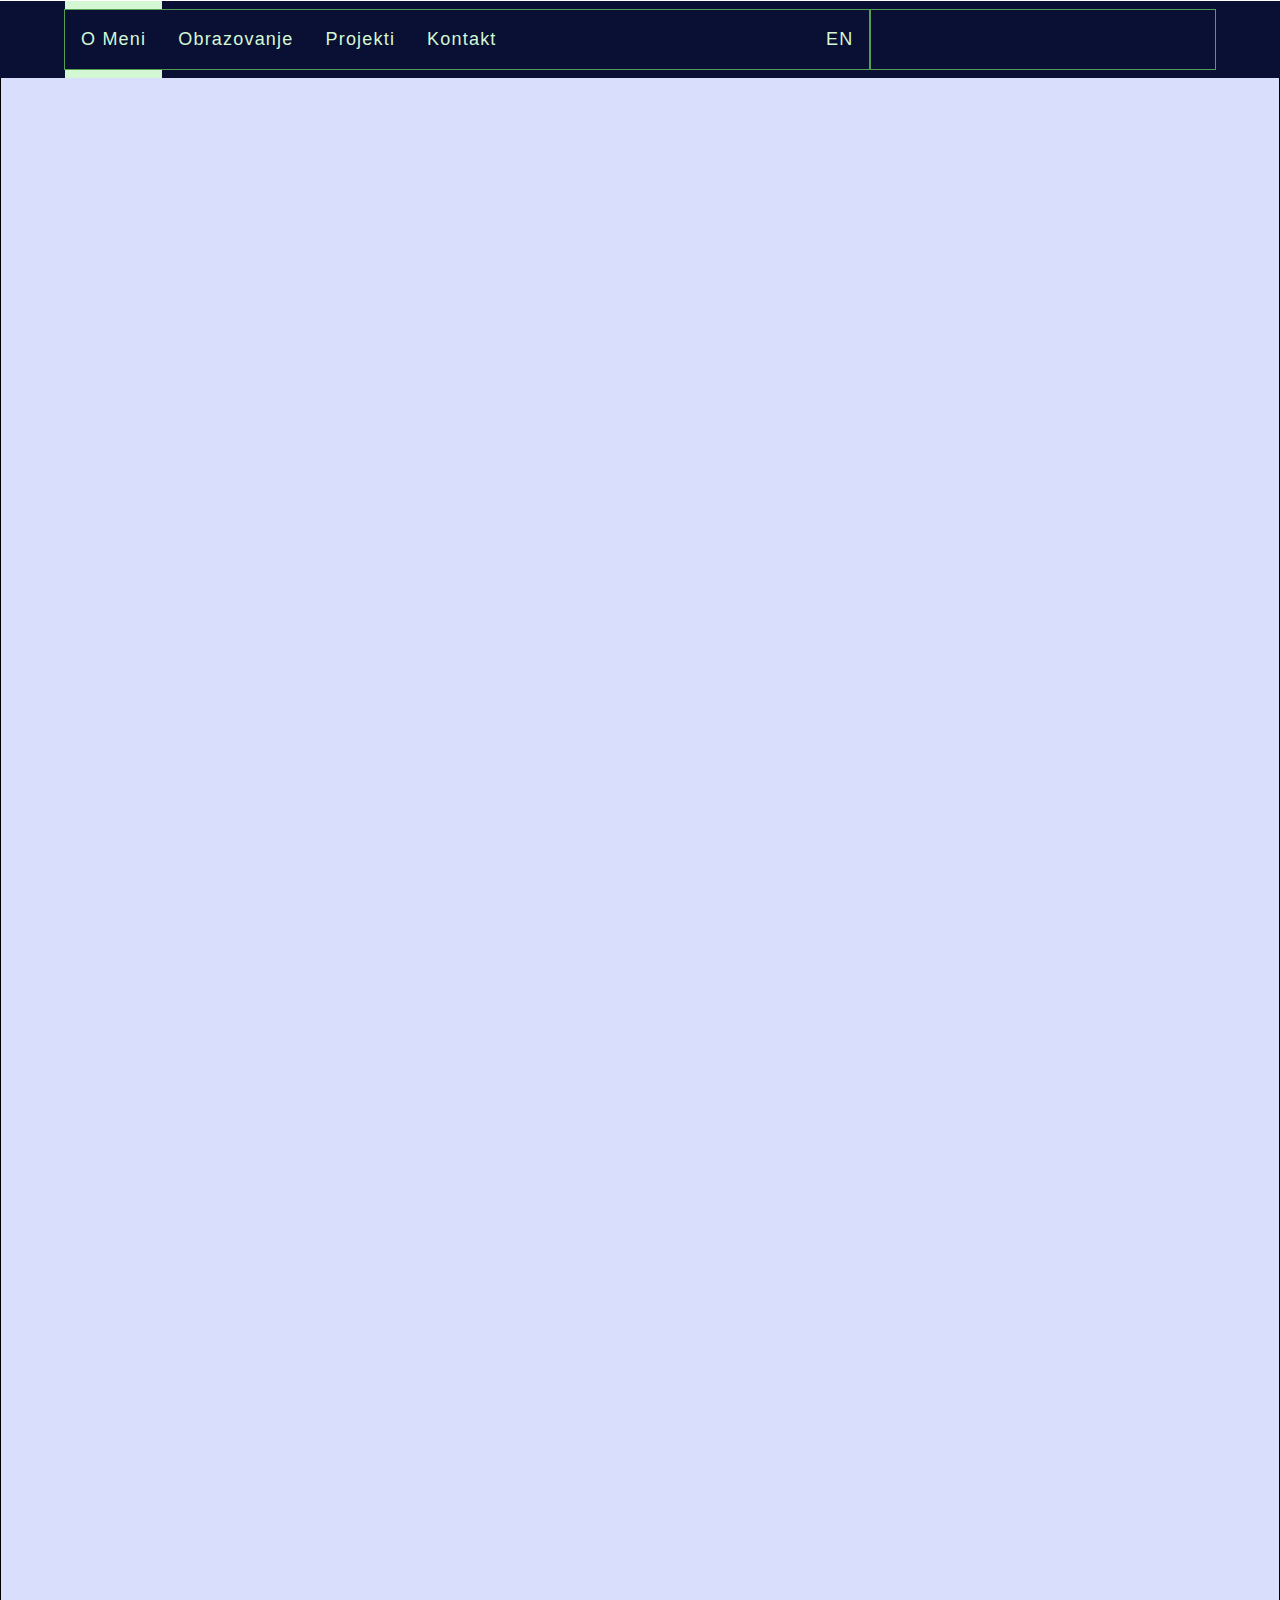
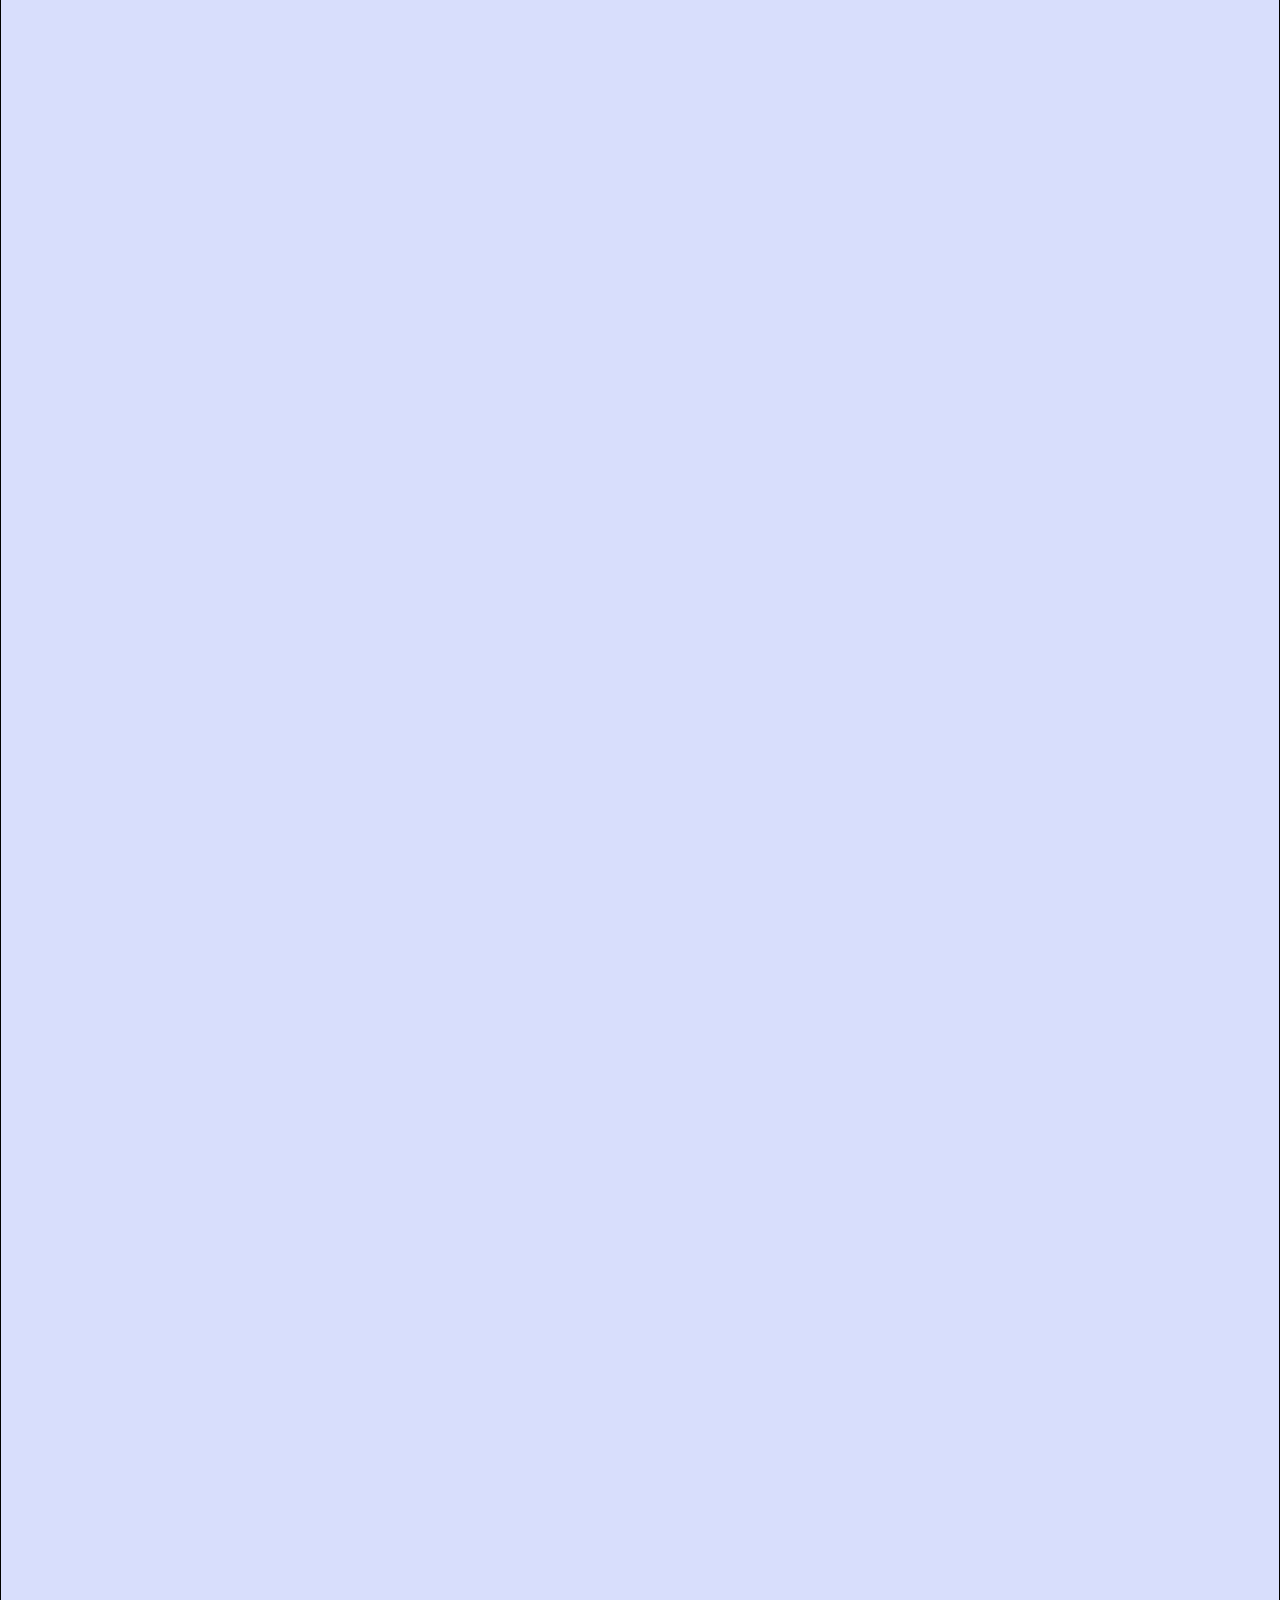
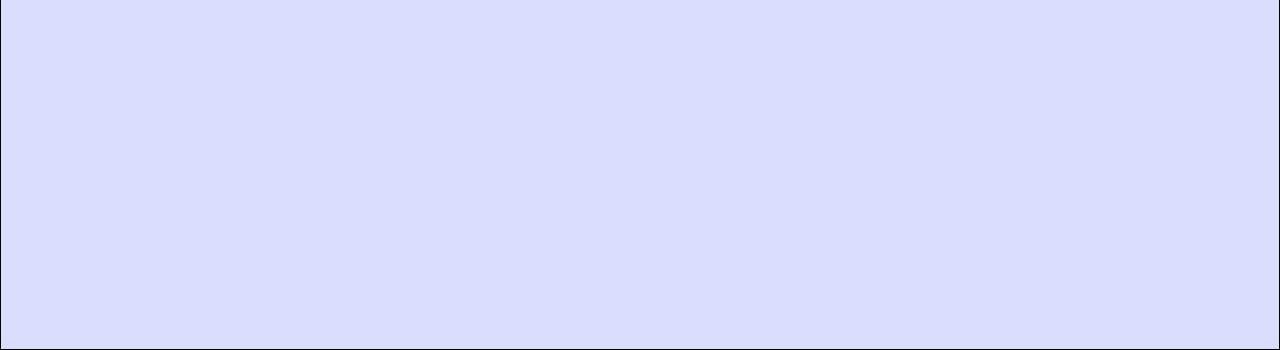
<file: index.html>
<!DOCTYPE html>
<html lang="en" id="html-ID">

<head>
    <meta charset="UTF-8">
    <meta name="viewport" content="width=device-width, initial-scale=1.0">
    <title>About Me</title>

    <link rel="stylesheet" href="css/main.css" />
    <link rel="stylesheet" href="https://www.w3schools.com/w3css/4/w3.css" />

    <!------------------ Icons ------------------>
    <link rel="stylesheet" href="https://use.fontawesome.com/releases/v5.7.2/css/all.css"
        integrity="sha384-fnmOCqbTlWIlj8LyTjo7mOUStjsKC4pOpQbqyi7RrhN7udi9RwhKkMHpvLbHG9Sr" crossorigin="anonymous" />

    <script src="https://ajax.googleapis.com/ajax/libs/jquery/3.5.1/jquery.min.js"></script>
</head>

<body id="body-ID">
    <!-- Navbar -->
    <div id="frameNavBar" class="frame-nav-bar w3-top">

        <!-- Selektor -->
        <div class="selector mobile-hide" id="selector"></div>

        <div id="navBar" class="nav-bar w3-bar w3-center-align w3-large" style="display:flex;">
            <!---------------- LOGO ---------------->
            <!-- <a href="#" class="w3-bar-item w3-button w3-padding-16"><span class="w3-large">
                    <i class="fab fa-forumbee"></i></span></a> -->
            <div class="left-links mobile-hide">
                <!----------- About Me ----------->
                <a href="#aboutMe" class="w3-bar-item w3-button w3-hover-theme w3-padding-16" data-select="selected"
                    data-name="about-me">O Meni</a>

                <!----------- Educatios ----------->
                <a href="#education" class="w3-bar-item w3-button w3-hover-theme w3-padding-16"
                    data-name="education">Obrazovanje</a>

                <!------------ Projects ------------>
                <a href="#projects" class="w3-bar-item w3-button w3-hover-theme w3-padding-16"
                    data-name="projects">Projekti</a>

                <!------------ Contact ------------>
                <a href="#contact" class="w3-bar-item w3-button w3-hover-theme w3-padding-16"
                    data-name="contact">Kontakt</a>

                <a href="english.html" class="w3-bar-item w3-button w3-padding-16 w3-right">EN</a>
            </div>
            <div class="right-buttons">
                <!-------------- Open Sidebar Button -------------->
                <a class="w3-bar-item w3-button w3-right w3-large w3-padding-16 dekstop-hide" href="javascript:void(0)"
                    onclick="switch_navbar()">
                    <i class="fa fa-bars"></i>
                </a>
                <!-------------- Search form -------------->
                <div class="search w3-right">
                    <!-- <form method="" action=""> -->
                    <!-- Open Button and Search Button -->
                    <button id="searchButton" onclick="show_search_form()"
                        class="search-button w3-button w3-padding-16 w3-right" title="Open Search Box">
                        <i class="fa fa-search"></i>
                    </button>
                    <!-- Input Filed -->
                    <input id="searchInput" type="text" class="search-input w3-right search-box-hidden" autofocus
                        placeholder="Search...">
                    <!-- Close Button -->
                    <button id="closeButton" onclick="show_search_form()"
                        class="close-button w3-button w3-right w3-hide" title="Close Search Box">
                        <i class="fas fa-angle-double-right"></i>
                    </button>
                    <!-- </form> -->
                </div><!-- search -->
            </div><!-- right-buttons-->
        </div><!-- nav-bar -->

        <!--------------- Search form - Mobile version --------------->
        <div id="searchMobile" class="search-mobile trans-all">
            <!-- <form method="" action=""> -->
            <!-- Input Filed -->
            <input id="searchInput" type="text" class="search-input" autofocus placeholder="Search...">
            <!-- Search Button -->
            <button id="seachButton" onclick="run_search_form()" class="search-button w3-button trans-all"
                title="Serach Search Box">Traži
            </button>
            <!-- Close Button -->
            <button id="closeButton" onclick="show_search_form()" class="close-button w3-button trans-all"
                title="Close Search Box">
                <i class="fas fa-times"></i>
            </button>
            <!-- </form> -->
        </div>

        <!--------------- Side bar --------------->
        <div id="sideBar" class="side-bar trans-all">
            <!------------------ Close button ------------------>
            <a href="javascript:void(0)" class="closebtn" onclick="switch_navbar()">&times;</a>
            <!----------- About Me ----------->
            <a href="#aboutMe" class="sidebar-link select-sidebar" data-name="about-me">O Meni</a>
            <!----------- Education ----------->
            <a href="#education" class="sidebar-link" data-name="education">Obrazovanje</a>
            <!----------- Projects ----------->
            <a href="#projects" class="sidebar-link" data-name="projects">Projekti</a>
            <!----------- Contact ----------->
            <a href="#contact" class="sidebar-link" data-name="contact">Kontakt</a>
            <!----------- Language ----------->
            <a href="english.html" class="sidebar-link">EN</a>
        </div>

    </div><!-- id="nav-bar" -->

    <div class="content">
        <div id="aboutMe" class="about-me">
            <div class="picture trans-all trans-move-left-off">
                <div class="image-person hightlights1" onclick="change_gray_scale(this)"></div>
            </div>
            <div class="description trans-all trans-move-off">
                <h1 class="title w3-xxxlarge trans-all trans-move-off trans-d2">O Meni</h1>
                <h3 class="trans-all trans-move-off trans-d4">Pozdrav !</h3>
                <ul class="trans-all trans-move-off trans-d6">
                    <li>Ja sam <strong>Petar Bogić</strong> rođen u Sremskoj Mitrovici 85' godine</li>
					<li>U Mitrovici sam završio srednju školu a studije u Novom Sadu 
						na Fakultetu Tehničkih Nauka na smeru računarstva i elektrotehnike 2012 godine.
					</li>
                    <li>U toku studija radio sam sa embended sistemima, sa programskim jezikom C, 
						sa raznim vrstama senzora i više metoda merenja električnih i ne-električnih veličina, izradom PCB pločica i slično</li>
					<li>Samostalno sam učio i niz drugih programskih jezika, poput PHP-a i MySQL-a</li>
					<li>Poslednjih godina najviše se bavim razvojem web stranica i animacijom web saržaja</li>
                </ul>
                <p style="display:none;" class="trans-all trans-move-off trans-d8">Toliko za sada</p>
            </div>
        </div>
		<!-- Education and skills -->
        <div id="education" class="education">
            <h1 class="title w3-xxxlarge trans-all trans-move-left-off">Obrazovanje i stečene veštine</h1>
			<div class="edu-row">	
				<h3 class="trans-move-off trans-all">Obrazovanje<hr class="hr-w-off trans-d10"></h3>
				<div class="edu-cframe trans-move-off trans-all trans-d4">
					<div class="edu-line">Fakultet Tehničkih Nauka</div>
					<div class="edu-line">Smer - Računarstvo i elektrotehinka</div>
				</div>
			</div>
			<div class="edu-row">
				<h3 class="trans-move-off trans-all trans-d6">WEB Alati<hr class="hr-w-off trans-d16"></h3>
				<div class="edu-cframe trans-move-off trans-all trans-d10">
					<div class="edu-line">PHP, CodeIgniter framework</div>
					<div class="edu-line">MySQL database, phpAdmin (WAMP server)</div>
					<div class="edu-line">WordPress CMS</div>
					<div class="edu-line">HTML, CSS, SCSS</div>
					<div class="edu-line">JavaScript - Vanilla</div>
					<div class="edu-line">JavaScript - jQuery</div>
				</div>
			</div>
			<div class="edu-row">
				<h3 class="trans-move-off trans-all trans-d12">Oblast interesovanja<hr class="hr-w-off trans-d18"></h3>
				<div class="edu-cframe trans-move-off trans-all trans-d16">
					<div class="edu-line">Animation, Web Developing</div>
					<div style="display: none;" class="edu-line">Animation, Game Developing</div>
					<div class="edu-line">JavaScript - Game engine</div>
					<div class="edu-line">JavaScript - Node, React</div>
					<div style="display: none;" class="edu-line">SketchUp - 3D modelovanje</div>
					<div style="display: none;" class="edu-line">Eagle, Protel - PCB projektovanje</div>
					<div class="edu-line">GIMP - obrada slika</div>
				</div>
			</div>
        </div><!-- END education -->
        <div id="projects" class="projects">
            <h1 class="title w3-xxxlarge trans-all trans-move-left-off">Projekti</h1>
            <div class="all-projects">
				<!-- project 1 -->
				<div class="project pro-1 trans-all trans-move-left-off">
                    <div class="frame">
                        <div class="cover-p trans-all" onmouseover="hover_project(this)"
                            onmouseleave="hover_project_leave(this)">
                            <div class="trans-all">
                                <h3>ADD Visor<hr></h3>
								<p>HTML, CSS, SCSS, Vanilla JavaScript</p>
								<a href="https://petarb-wp.github.io/add-visor/" class="trans-all" target="_blank">Detaljnije</a>
                            </div>
                        </div>
                    </div>
                </div><!-- END project 1 -->
                <!-- project 2 -->
				<div class="project pro-2 trans-all trans-move-left-off trans-d2">
                    <div class="frame">
                        <div class="cover-p trans-all" onmouseover="hover_project(this)"
                            onmouseleave="hover_project_leave(this)">
                            <div class="trans-all">
                                <h3>GromNET<hr></h3>
								<p>
									HTML, CSS, w3schools framework, JavaScript,
									jQuery (No active links, Single Page)
								</p>
								<a href="https://petarb-wp.github.io/grom-net/" class="trans-all"
									target="_blank">Detaljnije</a>
                            </div>
                        </div>
                    </div>
                </div><!-- END project 2 -->
                <!-- project 3 -->
				<div class="project pro-3 trans-all trans-move-left-off trans-d4">
                    <div class="frame">
                        <div class="cover-p trans-all" onmouseover="hover_project(this)"
                            onmouseleave="hover_project_leave(this)">
                            <div class="trans-all">
                                <h3>Post Private Messages<hr></h3>
								<p>								
									HTML, CSS, JavaScript, jQuery,
									Wordpress CMS, PHP, MySQL, Ajax
								</p>
								<a href="https://petarb-wp.github.io/private-messages-html/index.html" class="trans-all"
									target="_blank">Detaljnije</a>
                            </div>
                        </div>
                    </div>
                </div><!-- END project 3 -->
				<!-- project 4 -->
                <div class="project pro-4 trans-all trans-move-off trans-d6">
                    <div class="frame">
                        <div class="cover-p trans-all" onmouseover="hover_project(this)"
                            onmouseleave="hover_project_leave(this)">
                            <div class="trans-all">
                                <h3>Skocko<hr></h3>
								<p>
									HTML, CSS, JavaScript, PHP, Codeigniter framework,
									MySQL								
								</p>
								<a href="http://skocko.ml/" class="trans-all" target="_blank">Detaljnije</a>
                            </div>
                        </div>
                    </div>
                </div><!-- END project 4 -->
				<!-- project 5 -->
                <div class="project pro-5 trans-all trans-move-off trans-d8">
                    <div class="frame">
                        <div class="cover-p trans-all" onmouseover="hover_project(this)"
                            onmouseleave="hover_project_leave(this)">
                            <div class="trans-all">
                                <h3>About Me<hr></h3>
								<p>HTML, CSS, SCSS, JavaScript, jQuery</p>
								<a href="https://petarb-wp.github.io/about-me/" class="trans-all" target="_blank">Detaljnije</a>
                            </div>
                        </div>
                    </div>
                </div><!-- END project 5 -->
				<!-- project 6 -->
				<div class="project pro-6 trans-all trans-move-off trans-d10">
                    <div class="frame">
                        <div class="cover-p trans-all" onmouseover="hover_project(this)"
                            onmouseleave="hover_project_leave(this)">
                            <div class="trans-all">
                                <h3>Animation - Hover Crossing<hr></h3>
								<p>HTML, CSS, SCSS, Vanilla JavaScript</p>
								<a href="https://petarb-wp.github.io/animation-hover-crossing/" class="trans-all" target="_blank">Detaljnije</a>
                            </div>
                        </div>
                    </div>
                </div><!-- END project 6 -->
				<!-- project 7 -->
				<div class="project pro-7 trans-all trans-move-off trans-d12">
                    <div class="frame">
                        <div class="cover-p trans-all" onmouseover="hover_project(this)"
                            onmouseleave="hover_project_leave(this)">
                            <div class="trans-all">
                                <h3>Animation - Triangle Rotation<hr></h3>
								<p>HTML, CSS, SCSS, Vanilla JavaScript</p>
								<a href="https://petarb-wp.github.io/animation-triangle/" class="trans-all" target="_blank">Detaljnije</a>
                            </div>
                        </div>
                    </div>
                </div><!-- END project 7 -->
				<!-- project 8 -->
				<div class="project pro-8 trans-all trans-move-off trans-d14">
                    <div class="frame">
                        <div class="cover-p trans-all" onmouseover="hover_project(this)"
                            onmouseleave="hover_project_leave(this)">
                            <div class="trans-all">
                                <h3>Pcela INFO<hr></h3>
								<p>HTML, CSS, SCSS, w3schools framework,
									JavaScript, jQuery</p>
								<a href="https://petarb-wp.github.io/pcelar-info/" class="trans-all"
									target="_blank">Detaljnije</a>
                            </div>
                        </div>
                    </div>
                </div><!-- END project 8 -->
				<!-- project 9 -->
				<div class="project pro-9 trans-all trans-move-off trans-d16">
                    <div class="frame">
                    </div>
                </div><!-- END project 9 -->
            </div>
        </div>
        <div id="contact" class="contact">
            <h1 class="title w3-xxxlarge trans-all trans-move-left-off">Kontakt</h1>
            <div class="info">
                <div class="info-col1">
                    <h3 class="trans-all trans-move-left-off">Kontakt podaci</h3>
                    <div class="row">
                        <div class="col-1 trans-all trans-move-left-off"><strong><i
                                    class="far fa-envelope"></i></strong></div>
                        <div class="col-2 trans-all trans-move-left-off trans-d6">petarbogic85@gmail.com</div>
                    </div>
                    <div class="row">
                        <div class="col-1 trans-all trans-move-left-off trans-d2"><strong><i
                                    class="fas fa-phone-square"></i></strong></div>
                        <div class="col-2 trans-all trans-move-left-off trans-d8">065/67-53-990</div>
                    </div>
                    <div class="row">
                        <div class="col-1 trans-all trans-move-left-off trans-d4"><strong><i
                                    class="fab fa-skype"></i></strong>
                        </div>
                        <div class="col-2 trans-all trans-move-left-off trans-d10">petarb</div>
                    </div>
                </div>
                <div class="info-col2" style ="display: none">
                    <h3 class="trans-all trans-move-off">Pošalji poruku</h3>
                    <form method="POST" action="">
                        <div class="textarea trans-all trans-move-off">
                            <label for="message">Sadržaj poruke</label>
                            <textarea name="message" id="message" placeholder="DISABLED" disabled></textarea>
                        </div>
                        <div class="email trans-all trans-move-off trans-d2">
                            <label for="email">Vaš e-mail</label>
                            <input type="email" name="email" id="email" placeholder="DISABLED" disabled>
                        </div>
                        <div class="button trans-all trans-move-off trans-d4">
                            <button type="submit" disabled>Pošaji</button>
                        </div>
                    </form>
                </div>
            </div><!-- info contact -->
        </div><!-- contact -->
    </div><!-- content -->

    <script>
		const navBAR = document.getElementById("navBar");	
        function allowed_links(selectedElement) {
            let allowed_attr = ["about-me", "education", "projects", "contact"];
            let check = false;
            for (i = 0; i < allowed_attr.length; i++) {
                if (selectedElement.getAttribute("data-name") == allowed_attr[i]) {
                    check = true;
                    break;
                }
            }
            return check;
        }

        $(document).ready(function () {
            // Add smooth scrolling to all links
            $("a").on('click', function (event) {

                console.log("Click on: " + $(this).text());

                if (!allowed_links(this)) {
                    console.log("NOT ALLOWED");
                    return "";
                } else {
                    console.log("ALLOWED");
                }

                if (sessionStorage.getItem("clickButton") == null) {
                    sessionStorage.setItem("clickButton", true);
                }

                if (this.parentElement.getAttribute("id") == "sideBar") {
                    console.log("selected Mobile Element: " + this);
                    mobile_active(this, false); // selected-element, close side-bar menu
                } else {
                    console.log("selected Desktop Element: " + this);
                    desktop_active(this); // selected-element
                }

                // Make sure this.hash has a value before overriding default behavior
                if (this.hash !== "") {
                    // Prevent default anchor click behavior
                    event.preventDefault();

                    // Store hash
                    let hash = this.hash;
                    let selected_element = this;

                    // Using jQuery's animate() method to add smooth page scroll
                    // The optional number (800) specifies the number of milliseconds it takes to scroll to the specified area
                    $('html').animate({
                        scrollTop: $(hash).offset().top - 77
                    }, 1200, function () {

                        // menu_marker(selected_element);
                        setTimeout(function () {
                            sessionStorage.removeItem("clickButton"); // clickButton == null
                        }, 200);

                        // Add hash (#) to URL when done scrolling (default click behavior)
                        // window.location.hash = hash;
                    });
                } // End if
            });
        });

        window.onload = function () {
            $(document).ready(function () {
                if (sessionStorage.getItem("clickButton") == null) {
                    sessionStorage.setItem("clickButton", true);
                }
                $('html').animate({
                    scrollTop: $("#aboutMe").offset().top - 77
                }, 500, function () {
                    
                    let selectedElement = navBAR.children[0].children[0];
					
					if (window.innerWidth > 767) {
                        desktop_active(selectedElement);
                    } else {
                        mobile_active(selectedElement, false, true); // selected Element, open side-bar menu, show all content parts
                    }
                    setTimeout(function () {
                        sessionStorage.removeItem("clickButton"); // clickButton == null
                    }, 200);
                });
            });

            if (checkTouchDevice()) {
                set_mobile_projects();
            }
        }
    </script>
	
    <script type="text/javascript" src="js/javascript.js"></script>
    <script type="text/javascript" src="js/javascript-1.js"></script>
</body>
</html>
</file>
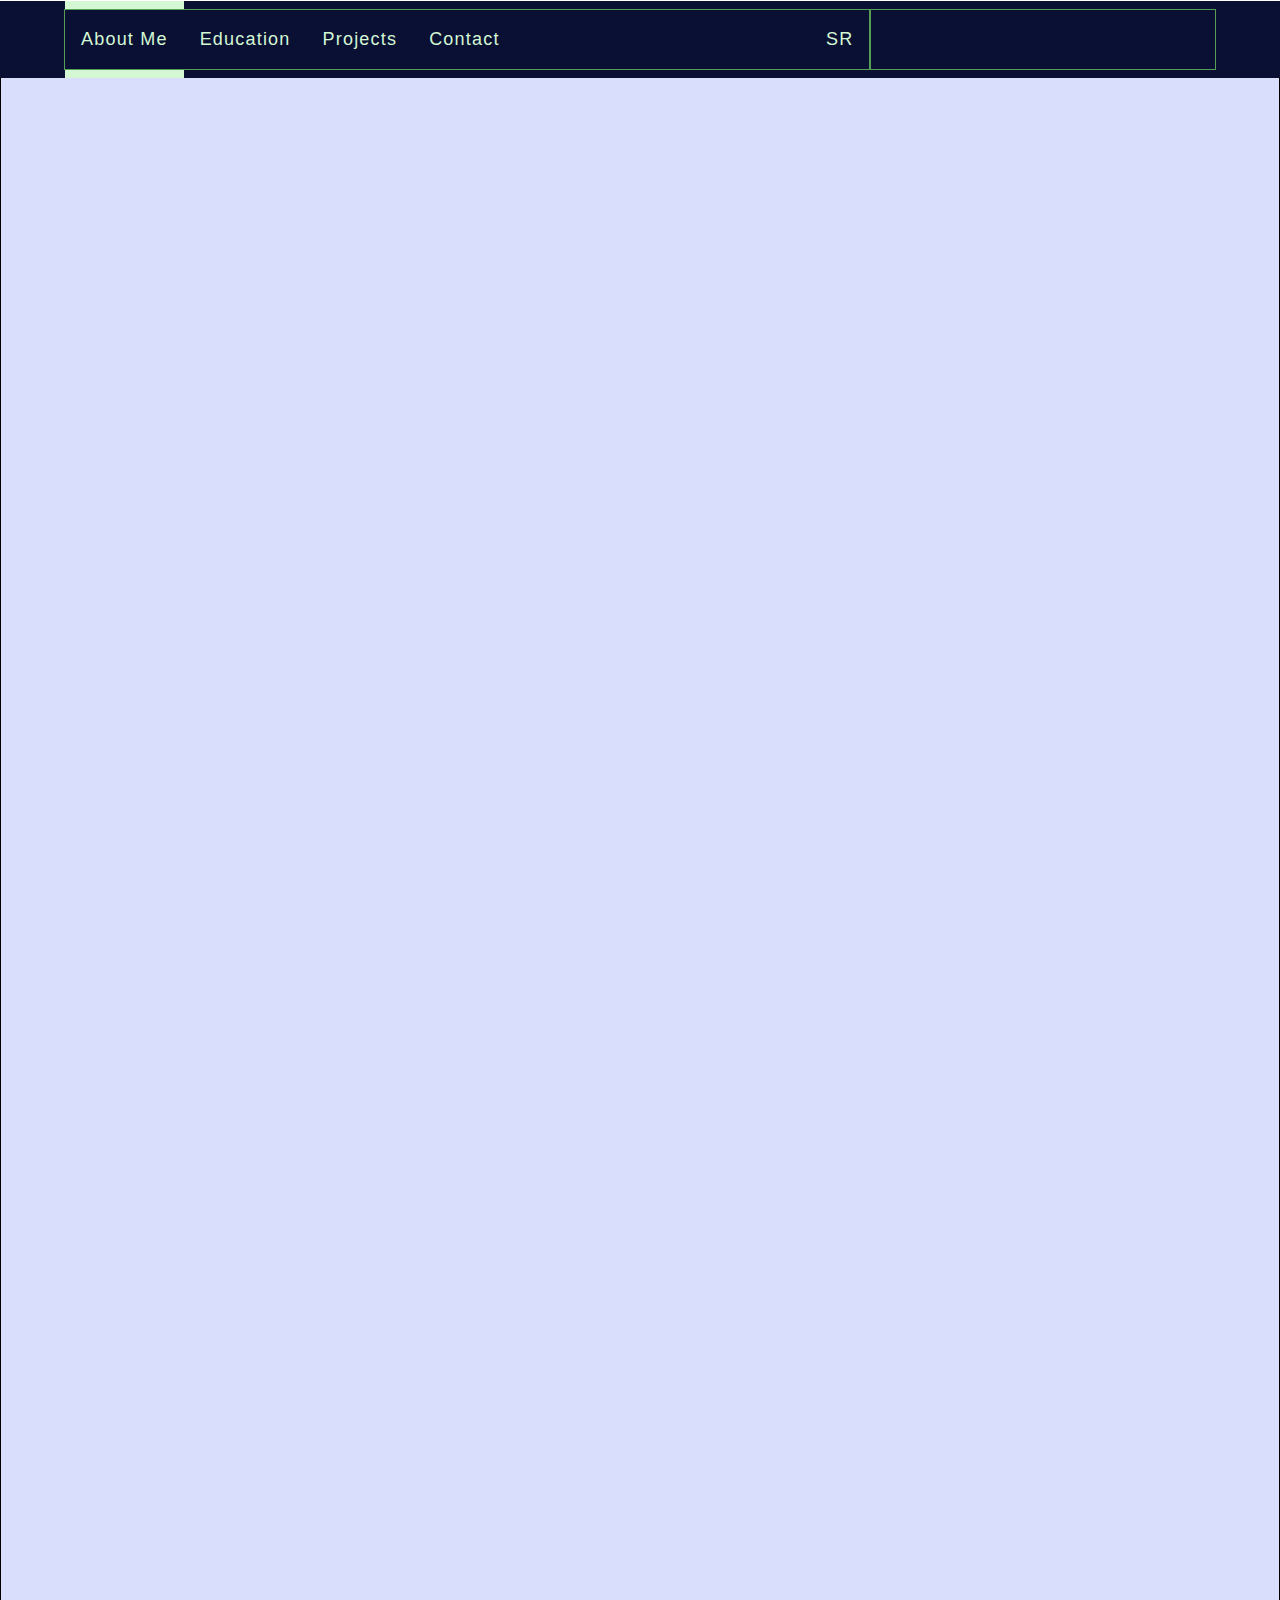
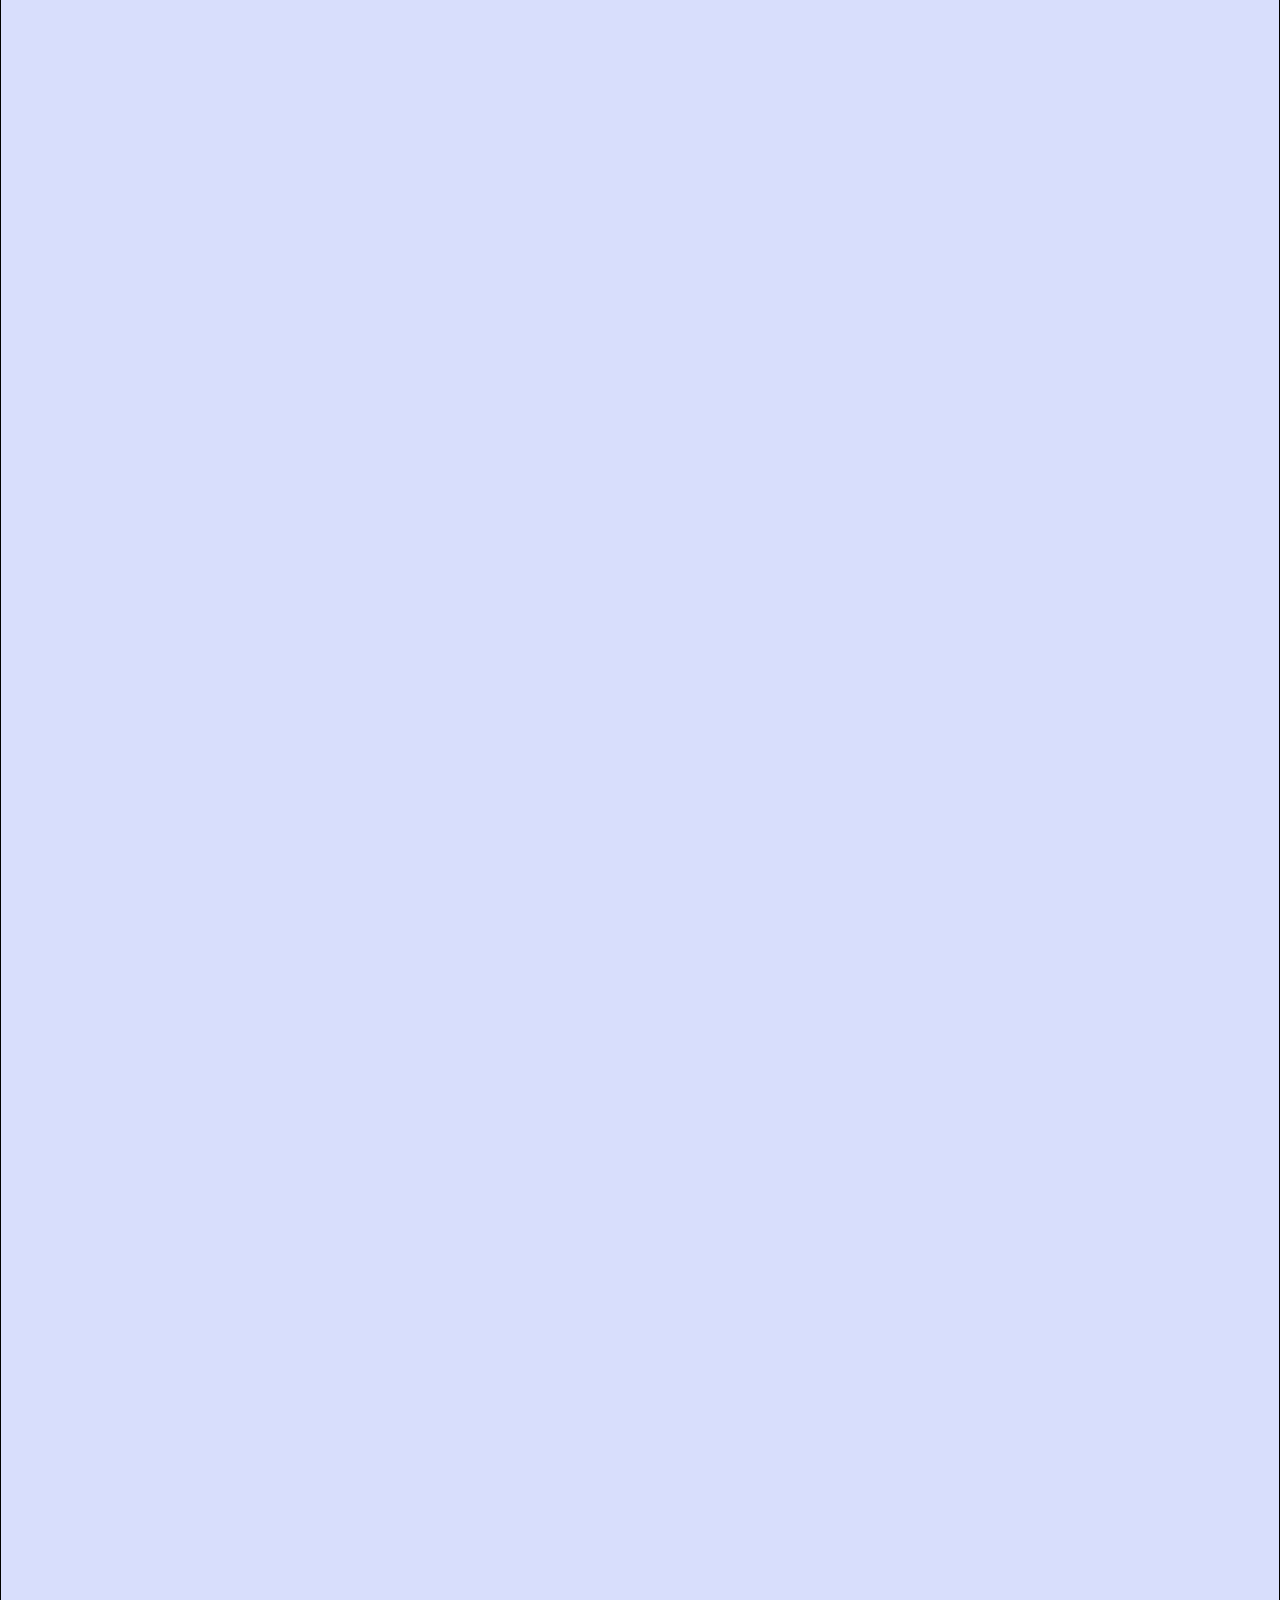
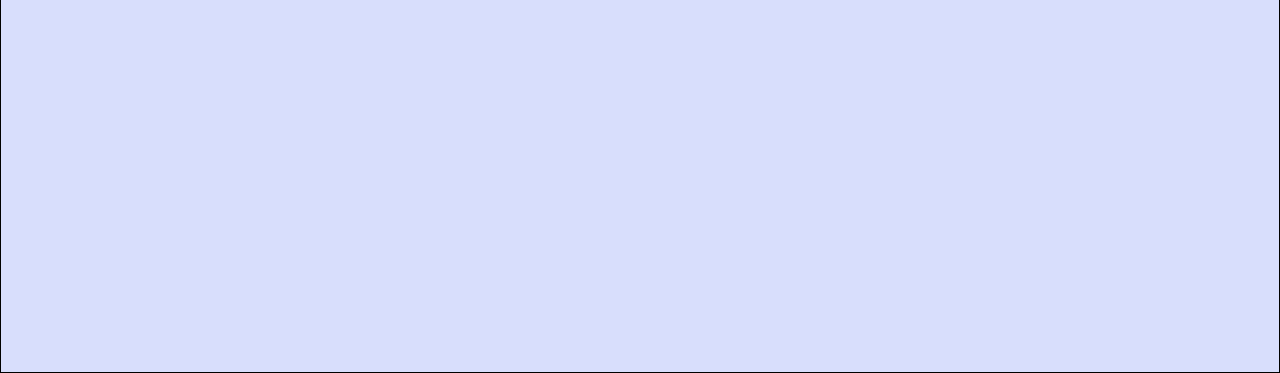
<file: english.html>
<!DOCTYPE html>
<html lang="en" id="html-ID">

<head>
    <meta charset="UTF-8">
    <meta name="viewport" content="width=device-width, initial-scale=1.0">
    <title>About Me</title>

    <link rel="stylesheet" href="css/main.css" />
    <link rel="stylesheet" href="https://www.w3schools.com/w3css/4/w3.css" />

    <!------------------ Icons ------------------>
    <link rel="stylesheet" href="https://use.fontawesome.com/releases/v5.7.2/css/all.css"
        integrity="sha384-fnmOCqbTlWIlj8LyTjo7mOUStjsKC4pOpQbqyi7RrhN7udi9RwhKkMHpvLbHG9Sr" crossorigin="anonymous" />

    <script src="https://ajax.googleapis.com/ajax/libs/jquery/3.5.1/jquery.min.js"></script>
</head>

<body id="body-ID">
    <!-- Navbar -->
    <div id="frameNavBar" class="frame-nav-bar w3-top">

        <!-- Selektor -->
        <div class="selector mobile-hide" id="selector"></div>

        <div id="navBar" class="nav-bar w3-bar w3-center-align w3-large" style="display:flex;">
            <!---------------- LOGO ---------------->
            <!-- <a href="#" class="w3-bar-item w3-button w3-padding-16"><span class="w3-large">
                    <i class="fab fa-forumbee"></i></span></a> -->
            <div class="left-links mobile-hide">
                <!----------- About Me ----------->
                <a href="#aboutMe" class="w3-bar-item w3-button w3-hover-theme w3-padding-16" data-select="selected"
                    data-name="about-me">About Me</a>

                <!----------- Educatios ----------->
                <a href="#education" class="w3-bar-item w3-button w3-hover-theme w3-padding-16"
                    data-name="education">Education</a>

                <!------------ Projects ------------>
                <a href="#projects" class="w3-bar-item w3-button w3-hover-theme w3-padding-16"
                    data-name="projects">Projects</a>

                <!------------ Contact ------------>
                <a href="#contact" class="w3-bar-item w3-button w3-hover-theme w3-padding-16"
                    data-name="contact">Contact</a>

                <a href="index.html" class="w3-bar-item w3-button w3-padding-16 w3-right">SR</a>
            </div>
            <div class="right-buttons">
                <!-------------- Open Sidebar Button -------------->
                <a class="w3-bar-item w3-button w3-right w3-large w3-padding-16 dekstop-hide" href="javascript:void(0)"
                    onclick="switch_navbar()">
                    <i class="fa fa-bars"></i>
                </a>
                <!-------------- Search form -------------->
                <div class="search w3-right">
                    <!-- <form method="" action=""> -->
                    <!-- Open Button and Search Button -->
                    <button id="searchButton" onclick="show_search_form()"
                        class="search-button w3-button w3-padding-16 w3-right" title="Open Search Box">
                        <i class="fa fa-search"></i>
                    </button>
                    <!-- Input Filed -->
                    <input id="searchInput" type="text" class="search-input w3-right search-box-hidden" autofocus
                        placeholder="Search...">
                    <!-- Close Button -->
                    <button id="closeButton" onclick="show_search_form()"
                        class="close-button w3-button w3-right w3-hide" title="Close Search Box">
                        <i class="fas fa-angle-double-right"></i>
                    </button>
                    <!-- </form> -->
                </div><!-- search -->
            </div><!-- right-buttons-->
        </div><!-- nav-bar -->

        <!--------------- Search form - Mobile version --------------->
        <div id="searchMobile" class="search-mobile trans-all">
            <!-- <form method="" action=""> -->
            <!-- Input Filed -->
            <input id="searchInput" type="text" class="search-input" autofocus placeholder="Search...">
            <!-- Search Button -->
            <button id="seachButton" onclick="run_search_form()" class="search-button w3-button trans-all"
                title="Serach Search Box">Search
            </button>
            <!-- Close Button -->
            <button id="closeButton" onclick="show_search_form()" class="close-button w3-button trans-all"
                title="Close Search Box">
                <i class="fas fa-times"></i>
            </button>
            <!-- </form> -->
        </div>

        <!--------------- Side bar --------------->
        <div id="sideBar" class="side-bar trans-all">
            <!------------------ Close button ------------------>
            <a href="javascript:void(0)" class="closebtn" onclick="switch_navbar()">&times;</a>
            <!----------- About Me ----------->
            <a href="#aboutMe" class="sidebar-link select-sidebar" data-name="about-me">About Me</a>
            <!----------- Education ----------->
            <a href="#education" class="sidebar-link" data-name="education">Education</a>
            <!----------- Projects ----------->
            <a href="#projects" class="sidebar-link" data-name="projects">Projects</a>
            <!----------- Contact ----------->
            <a href="#contact" class="sidebar-link" data-name="contact">Contact</a>
            <!----------- Language ----------->
            <a href="index.html" class="sidebar-link">SR</a>
        </div>

    </div><!-- id="nav-bar" -->

    <div class="content">
        <div id="aboutMe" class="about-me">
            <div class="picture trans-all trans-move-left-off">
                <div class="image-person hightlights1" onclick="change_gray_scale(this)"></div>
            </div>
            <div class="description trans-all trans-move-off">
                <h1 class="title w3-xxxlarge trans-all trans-move-off trans-delay-1">About Me</h1>
                <h3 class="trans-all trans-move-off trans-delay-2">Hi !</h3>
                <ul class="trans-all trans-move-off trans-delay-3">
					<li>My name is Petar Bogic. I was born in Sremska Mitrovica in 85'
					<li>I graduated middle school in Mitrovica and studied in Novi Sad at the Faculty of Technical Sciences 
						in the department of Computer Science and Electrical Engineering, in 2012
					</li>
					<li>During my studies, I worked with embended systems, with the C programming language, 
						with various types of sensors and several methods of measuring electrical and non-electrical values, 
						making PCBs and similar
					</li>
					<li>I learned for myself a number of other programming languages, such as PHP and MySQL</li>
					<li>In recent years I have been mostly involved in website development and web content animation</li>
                </ul>
                <p style="display: none;" class="trans-all trans-move-off trans-delay-4">That is it for now</p>
            </div>
        </div>
        <!-- Education and skills -->
        <div id="education" class="education">
            <h1 class="title w3-xxxlarge trans-all trans-move-left-off">Education and skills</h1>
			<div class="edu-row">	
				<h3 class="trans-move-off trans-all">Education<hr class="hr-w-off trans-d10"></h3>
				<div class="edu-cframe trans-move-off trans-all trans-d4">
					<div class="edu-line">Faculty of Technical Science</div>
					<div class="edu-line">Department - Computer and Electronic</div>
				</div>
			</div>
			<div class="edu-row">
				<h3 class="trans-move-off trans-all trans-d6">WEB Tools<hr class="hr-w-off trans-d16"></h3>
				<div class="edu-cframe trans-move-off trans-all trans-d10">
					<div class="edu-line">PHP, CodeIgniter framework</div>
					<div class="edu-line">MySQL database, phpAdmin (WAMP server)</div>
					<div class="edu-line">WordPress CMS</div>
					<div class="edu-line">HTML, CSS, SCSS</div>
					<div class="edu-line">JavaScript - Vanilla</div>
					<div class="edu-line">JavaScript - jQuery</div>
				</div>
			</div>
			<div class="edu-row">
				<h3 class="trans-move-off trans-all trans-d12">Area of interest<hr class="hr-w-off trans-d18"></h3>
				<div class="edu-cframe trans-move-off trans-all trans-d16">
					<div class="edu-line">Animation, Web Developing</div>
					<div style="display: none;" class="edu-line">Animation, Game Developing</div>
					<div class="edu-line">JavaScript - Game engine</div>
					<div class="edu-line">JavaScript - Node, React</div>
					<div style="display: none;" class="edu-line">SketchUp - 3D modeling</div>
					<div style="display: none;" class="edu-line">Eagle, Protel - PCB design</div>
					<div class="edu-line">GIMP - image processing</div>
				</div>
			</div>
        </div><!-- END education -->
        <div id="projects" class="projects">
            <h1 class="title w3-xxxlarge trans-all trans-move-left-off">My Projects</h1>
            <div class="all-projects">
                <!-- project 1 -->
				<div class="project pro-1 trans-all trans-move-left-off">
                    <div class="frame">
                        <div class="cover-p trans-all" onmouseover="hover_project(this)"
                            onmouseleave="hover_project_leave(this)">
                            <div class="trans-all">
                                <h3>ADD Visor<hr></h3>
								<p>HTML, CSS, SCSS, Vanilla JavaScript</p>
								<a href="https://petarb-wp.github.io/add-visor/" class="trans-all" target="_blank">Detail</a>
                            </div>
                        </div>
                    </div>
                </div><!-- END project 1 -->
                <!-- project 2 -->
				<div class="project pro-2 trans-all trans-move-left-off trans-d2">
                    <div class="frame">
                        <div class="cover-p trans-all" onmouseover="hover_project(this)"
                            onmouseleave="hover_project_leave(this)">
                            <div class="trans-all">
                                <h3>GromNET<hr></h3>
								<p>
									HTML, CSS, w3schools framework, JavaScript,
									jQuery (No active links, Single Page)
								</p>
								<a href="https://petarb-wp.github.io/grom-net/" class="trans-all"
									target="_blank">Detail</a>
                            </div>
                        </div>
                    </div>
                </div><!-- END project 2 -->
                <!-- project 3 -->
				<div class="project pro-3 trans-all trans-move-left-off trans-d4">
                    <div class="frame">
                        <div class="cover-p trans-all" onmouseover="hover_project(this)"
                            onmouseleave="hover_project_leave(this)">
                            <div class="trans-all">
                                <h3>Post Private Messages<hr></h3>
								<p>								
									HTML, CSS, JavaScript, jQuery,
									Wordpress CMS, PHP, MySQL, Ajax
								</p>
								<a href="https://petarb-wp.github.io/private-messages-html/index.html" class="trans-all"
									target="_blank">Detail</a>
                            </div>
                        </div>
                    </div>
                </div><!-- END project 3 -->
				<!-- project 4 -->
                <div class="project pro-4 trans-all trans-move-off trans-d6">
                    <div class="frame">
                        <div class="cover-p trans-all" onmouseover="hover_project(this)"
                            onmouseleave="hover_project_leave(this)">
                            <div class="trans-all">
                                <h3>Skocko<hr></h3>
								<p>
									HTML, CSS, JavaScript, PHP, Codeigniter framework,
									MySQL								
								</p>
								<a href="http://skocko.ml/" class="trans-all" target="_blank">Detail</a>
                            </div>
                        </div>
                    </div>
                </div><!-- END project 4 -->
				<!-- project 5 -->
                <div class="project pro-5 trans-all trans-move-off trans-d8">
                    <div class="frame">
                        <div class="cover-p trans-all" onmouseover="hover_project(this)"
                            onmouseleave="hover_project_leave(this)">
                            <div class="trans-all">
                                <h3>About Me<hr></h3>
								<p>HTML, CSS, SCSS, JavaScript, jQuery</p>
								<a href="https://petarb-wp.github.io/about-me/" class="trans-all" target="_blank">Detail</a>
                            </div>
                        </div>
                    </div>
                </div><!-- END project 5 -->
				<!-- project 6 -->
				<div class="project pro-6 trans-all trans-move-off trans-d10">
                    <div class="frame">
                        <div class="cover-p trans-all" onmouseover="hover_project(this)"
                            onmouseleave="hover_project_leave(this)">
                            <div class="trans-all">
                                <h3>Animation - Hover Crossing<hr></h3>
								<p>HTML, CSS, SCSS, Vanilla JavaScript</p>
								<a href="https://petarb-wp.github.io/animation-hover-crossing/" class="trans-all" target="_blank">Detail</a>
                            </div>
                        </div>
                    </div>
                </div><!-- END project 6 -->
				<!-- project 7 -->
				<div class="project pro-7 trans-all trans-move-off trans-d12">
                    <div class="frame">
                        <div class="cover-p trans-all" onmouseover="hover_project(this)"
                            onmouseleave="hover_project_leave(this)">
                            <div class="trans-all">
                                <h3>Animation - Triangle Rotation<hr></h3>
								<p>HTML, CSS, SCSS, Vanilla JavaScript</p>
								<a href="https://petarb-wp.github.io/animation-triangle/" class="trans-all" target="_blank">Detail</a>
                            </div>
                        </div>
                    </div>
                </div><!-- END project 7 -->
				<!-- project 8 -->
				<div class="project pro-8 trans-all trans-move-off trans-d14">
                    <div class="frame">
                        <div class="cover-p trans-all" onmouseover="hover_project(this)"
                            onmouseleave="hover_project_leave(this)">
                            <div class="trans-all">
                                <h3>Pcela INFO<hr></h3>
								<p>HTML, CSS, SCSS, w3schools framework,
									JavaScript, jQuery</p>
								<a href="https://petarb-wp.github.io/pcelar-info/" class="trans-all"
									target="_blank">Detail</a>
                            </div>
                        </div>
                    </div>
                </div><!-- END project 8 -->
				<!-- project 9 -->
				<div class="project pro-9 trans-all trans-move-off trans-d16">
                    <div class="frame">
                    </div>
                </div><!-- END project 9 -->
            </div>
        </div>
        <div id="contact" class="contact">
            <h1 class="title w3-xxxlarge trans-all trans-move-left-off">Contact</h1>
            <div class="info">
                <div class="info-col1">
                    <h3 class="trans-all trans-move-left-off">Contact data</h3>
                    <div class="row">
                        <div class="col-1 trans-all trans-move-left-off"><strong><i
                                    class="far fa-envelope"></i></strong></div>
                        <div class="col-2 trans-all trans-move-left-off trans-d6">petarbogic85@gmail.com</div>
                    </div>
                    <div class="row">
                        <div class="col-1 trans-all trans-move-left-off trans-d2"><strong><i
                                    class="fas fa-phone-square"></i></strong></div>
                        <div class="col-2 trans-all trans-move-left-off trans-d8">065/67-53-990</div>
                    </div>
                    <div class="row">
                        <div class="col-1 trans-all trans-move-left-off trans-d4"><strong><i
                                    class="fab fa-skype"></i></strong>
                        </div>
                        <div class="col-2 trans-all trans-move-left-off trans-d10">petarb</div>
                    </div>
                </div>
                <div class="info-col2" style ="display: none">
                    <h3 class="trans-all trans-move-off">Pošalji poruku</h3>
                    <form method="POST" action="">
                        <div class="textarea trans-all trans-move-off">
                            <label for="message">Sadržaj poruke</label>
                            <textarea name="message" id="message" placeholder="DISABLED" disabled></textarea>
                        </div>
                        <div class="email trans-all trans-move-off trans-d2">
                            <label for="email">Vaš e-mail</label>
                            <input type="email" name="email" id="email" placeholder="DISABLED" disabled>
                        </div>
                        <div class="button trans-all trans-move-off trans-d4">
                            <button type="submit" disabled>Pošaji</button>
                        </div>
                    </form>
                </div>
            </div><!-- info contact -->
        </div><!-- contact -->         
    </div><!-- content -->

    <script>
		const navBAR = document.getElementById("navBar");	
        function allowed_links(selectedElement) {
            let allowed_attr = ["about-me", "education", "projects", "contact"];
            let check = false;
            for (i = 0; i < allowed_attr.length; i++) {
                if (selectedElement.getAttribute("data-name") == allowed_attr[i]) {
                    check = true;
                    break;
                }
            }
            return check;
        }

        $(document).ready(function () {

            // Add smooth scrolling to all links
            $("a").on('click', function (event) {

                console.log("Click on: " + $(this).text());

                if (!allowed_links(this)) {
                    console.log("NOT ALLOWED");
                    return "";
                } else {
                    console.log("ALLOWED");
                }

                if (sessionStorage.getItem("clickButton") == null) {
                    sessionStorage.setItem("clickButton", true);
                }

                if (this.parentElement.getAttribute("id") == "sideBar") {
                    console.log("selected Mobile Element: " + this);
                    mobile_active(this, false); // selected-element, close side-bar menu
                } else {
                    console.log("selected Desktop Element: " + this);
                    desktop_active(this); // selected-element
                }

                // Make sure this.hash has a value before overriding default behavior
                if (this.hash !== "") {
                    // Prevent default anchor click behavior
                    event.preventDefault();

                    // Store hash
                    var hash = this.hash;
                    var selected_element = this;

                    // Using jQuery's animate() method to add smooth page scroll
                    // The optional number (800) specifies the number of milliseconds it takes to scroll to the specified area
                    $('html').animate({
                        scrollTop: $(hash).offset().top - 77
                    }, 1200, function () {

                        // menu_marker(selected_element);
                        setTimeout(function () {
                            sessionStorage.removeItem("clickButton"); // clickButton == null
                        }, 200);

                        // Add hash (#) to URL when done scrolling (default click behavior)
                        // window.location.hash = hash;
                    });
                } // End if
            });
        });

        window.onload = function () {
            $(document).ready(function () {

                if (sessionStorage.getItem("clickButton") == null) {
                    sessionStorage.setItem("clickButton", true);
                }

                $('html').animate({
                    scrollTop: $("#aboutMe").offset().top - 77
                }, 500, function () {
                    let selectedElement = document.getElementById("navBar").children[0].children[0];
                    if (window.innerWidth > 767) {
                        desktop_active(selectedElement);
                    } else {
                        mobile_active(selectedElement, false, true); // selected Element, open side-bar menu, show all content parts
                    }
                    setTimeout(function () {
                        sessionStorage.removeItem("clickButton"); // clickButton == null
                    }, 200);
                });
            });

            console.log(checkTouchDevice());
        }
    </script>
	
    <script type="text/javascript" src="js/javascript.js"></script>
    <script type="text/javascript" src="js/javascript-1.js"></script>
</body>

</html>
</file>
<file: css/main.css>
/*-------------------------------------
<h1>Heading 1 (36px)</h1>
<h2>Heading 2 (30px)</h2>
<h3>Heading 3 (24px)</h3>
<h4>Heading 4 (20px)</h4>
<h5>Heading 5 (18px)</h5>
<h6>Heading 6 (16px)</h6>

(10) w3-tiny
(12) w3-small
(15) w3-medium
(18) w3-large
(24) w3-xlarge
(36) w3-xxlarge
(48) w3-xxxlarge
(64) w3-jumbo
-------------------------------------*/
.border-4 {
  border-top: 4px solid transparent !important;
  border-bottom: 4px solid transparent !important;
}

.border-color1 {
  border-top-color: #D4F7D4 !important;
  border-bottom-color: #D4F7D4 !important;
}

@keyframes moveButton {
  0% {
    left: -400px;
    opacity: 0;
  }
  100% {
    left: 0;
    opacity: 1;
  }
}
@keyframes textShadows {
  0% {
    text-shadow: 0px 0px 0px #559E54;
  }
  100% {
    text-shadow: 0px 0px 20px #091034;
  }
}
.search-box {
  width: 250px !important;
  padding-left: 16px !important;
  padding-right: 16px !important;
}

.search-box-hidden {
  width: 0;
}

.content {
  border: 1px solid black;
  display: flex;
  flex-direction: column;
  background-color: #d8defc;
  margin-top: 77px;
}

h1.title {
  font-weight: bolder;
  margin: 32px 0;
}

.text-animation {
  opacity: 0;
  transition: opacity 2s;
}

.text-animation-1 {
  transition: transform 1s linear 1s;
  transform: translateX(50%);
}

.trans-all {
  transition: all 1.2s;
}

.trans-all-6 {
  transition: all 0.6s;
}

.trans-move-off {
  transform: translateX(100%);
  opacity: 0;
}

.trans-move-left-off {
  transform: translateX(-100%);
  opacity: 0;
}

.trans-move-on {
  transform: translateX(0) !important;
  opacity: 1 !important;
}

.trans-up-off {
  transform: translateY(-100%);
  opacity: 0;
}

.trans-up-on {
  transform: translateY(0) !important;
  opacity: 1 !important;
}

.trans-d1 {
  transition-delay: 100ms;
}

.trans-d2 {
  transition-delay: 200ms;
}

.trans-d3 {
  transition-delay: 300ms;
}

.trans-d4 {
  transition-delay: 400ms;
}

.trans-d5 {
  transition-delay: 500ms;
}

.trans-d6 {
  transition-delay: 600ms;
}

.trans-d7 {
  transition-delay: 700ms;
}

.trans-d8 {
  transition-delay: 800ms;
}

.trans-d9 {
  transition-delay: 900ms;
}

.trans-d10 {
  transition-delay: 1000ms;
}

.trans-d12 {
  transition-delay: 1200ms;
}

.trans-d14 {
  transition-delay: 1400ms;
}

.trans-d16 {
  transition-delay: 1600ms;
}

.trans-d18 {
  transition-delay: 1800ms;
}

.trans-d20 {
  transition-delay: 2000ms;
}

.trans-d22 {
  transition-delay: 2200ms;
}

.trans-d24 {
  transition-delay: 2400ms;
}

.trans-d26 {
  transition-delay: 2600ms;
}

#frameNavBar {
  background-color: #091034;
  z-index: 2;
}
#frameNavBar .search-mobile {
  position: absolute;
  top: 100px;
  height: 250px;
  width: 100%;
  padding: 16px;
  background-color: rgba(9, 16, 52, 0.6);
  transition-duration: 700ms;
  transform: translateY(-500px);
  opacity: 0;
}
#frameNavBar .search-mobile.vertical-move {
  transform: translateY(0);
  opacity: 1;
}
#frameNavBar .search-mobile .search-input {
  width: 100%;
  padding: 16px;
  outline-style: none;
}
#frameNavBar .search-mobile button {
  border-radius: 4px;
  margin-top: 16px;
  padding: 8px 16px;
  color: #D4F7D4;
  background-color: #091034;
  outline-style: none;
  transition-duration: 400ms;
}
#frameNavBar .search-mobile button:hover {
  color: #D4F7D4 !important;
  background-color: #111d5f !important;
}
#frameNavBar .search-mobile .search-button {
  float: left;
}
#frameNavBar .search-mobile .close-button {
  float: right;
}

.nav-bar {
  width: auto !important;
  padding: 8px 0;
  position: relative;
  z-index: 5;
  display: flex;
}
.nav-bar .left-links {
  border: 1px solid #559E54;
  display: flex;
  width: 70%;
}
.nav-bar .right-buttons {
  border: 1px solid #559E54;
}
.nav-bar a, .nav-bar button {
  color: #D4F7D4;
  background-color: #091034;
  transition-property: color;
  -webkit-transition-property: color;
  transition-duration: 0.5s;
  -webkit-transition-duration: 0.5s;
  transition-timing-function: linear;
  -webkit-transition-timing-function: linear;
}
.nav-bar a:hover, .nav-bar button:hover {
  color: #7ee77e !important;
  background-color: #091034 !important;
}
.nav-bar .search .search-button {
  outline-style: none;
}
.nav-bar .search .search-input {
  border: 0;
  margin: 8px 0;
  padding: 8px 0;
  outline-style: none;
  transition: width 1s, padding-left 1s, padding-right 1s;
}
.nav-bar .search .close-button {
  outline-style: none;
  margin-top: 8px;
  background-color: #236AB9 !important;
  position: relative;
  animation-name: moveButton;
  animation-duration: 1s;
}

.selector {
  width: 0;
  height: 100%;
  background-color: #D4F7D4;
  position: absolute;
  z-index: 4;
  left: 64px;
  transition: width 1s, transform 1s;
}

.about-me {
  overflow-x: hidden;
  color: #091034;
  padding-top: 48px;
  display: flex;
  display: -webkit-flex;
}
.about-me .picture {
  display: flex;
  display: -webkit-flex;
  justify-content: center;
  align-items: center;
}
.about-me .picture .image-person {
  border-radius: 50%;
  border: 3px solid #091034;
  background-image: url("../images/image-me.jpg");
  background-position: center;
  background-size: auto 250px;
  background-repeat: no-repeat;
  background-color: white;
  width: 280px;
  height: 280px;
}
.about-me .picture .image-person:hover {
  cursor: pointer;
}
.about-me .picture .image-person.hightlights0 {
  filter: grayscale(0%);
}
.about-me .picture .image-person.hightlights1 {
  filter: grayscale(50%);
}
.about-me .picture .image-person.hightlights2 {
  filter: grayscale(75%);
}
.about-me .picture .image-person.hightlights3 {
  filter: grayscale(100%);
}
.about-me .description h1 {
  padding: 0;
}
.about-me .description h3 {
  padding: 0;
}
.about-me .description h3.text-shadows {
  animation-name: textShadows;
  animation-duration: 500ms;
  animation-iteration-count: 1;
  animation-delay: 2.5s;
  animation-direction: alternate;
}
.about-me .description ul {
  list-style: none;
  padding: 0;
}
.about-me .description ul li {
  margin: 8px 0;
}

.projects {
  overflow-x: hidden;
  color: #091034;
  padding-bottom: 32px;
}
.projects h1 {
  width: 100%;
}
.projects .all-projects {
  display: flex;
  display: -webkit-flex;
}
.projects .all-projects .project {
  padding: 16px;
}
.projects .all-projects .project .frame {
  position: relative;
  height: 450px;
}
.projects .all-projects .project .frame .cover-p {
  position: absolute;
  height: 100%;
  width: 100%;
  top: 0;
  left: 0;
  background-color: rgba(0, 0, 0, 0.1);
}
.projects .all-projects .project .frame .cover-p:hover {
  background-color: black;
}
.projects .all-projects .project .frame .cover-p div {
  border-top: 2px solid white;
  border-bottom: 2px solid white;
  display: flex;
  flex-direction: column;
  justify-content: center;
  align-items: center;
  background: rgba(0, 0, 0, 0.85);
  color: #D4F7D4;
  position: absolute;
  top: 50%;
  left: 50%;
  transform: translate(-50%, -50%);
  width: 100%;
  text-align: center;
  padding: 16px;
  transition-duration: 600ms;
  opacity: 0;
}
.projects .all-projects .project .frame .cover-p div.project-over {
  opacity: 1;
}
.projects .all-projects .project .frame .cover-p div h3 {
  display: flex;
  flex-direction: column;
  justify-content: center;
  align-items: center;
}
.projects .all-projects .project .frame .cover-p div hr {
  margin: 10px 0 0 0;
  border: none;
  border-top: 1px solid #17c54b;
  width: 0;
  transition: width 500ms 200ms;
}
.projects .all-projects .project .frame .cover-p div hr.hr-w-on {
  width: 80%;
}
.projects .all-projects .project .frame .cover-p div a {
  border: 1px solid #43cf43;
  border-radius: 5px;
  color: #43cf43;
  padding: 8px 16px;
  letter-spacing: 5px;
}
.projects .all-projects .pro-1 .frame {
  background-image: url("../images/slika8.png");
  background-position: center 20%;
  background-size: 100% auto;
  background-repeat: no-repeat;
}
.projects .all-projects .pro-2 .frame {
  background-image: url("../images/slika2.png");
  background-position: top center;
  background-size: auto 1200px;
  background-repeat: no-repeat;
}
.projects .all-projects .pro-3 .frame {
  background-image: url("../images/slika3.png");
  background-position: top left;
  background-size: auto 700px;
  background-repeat: no-repeat;
}
.projects .all-projects .pro-4 .frame {
  background-image: url("../images/slika4.png");
  background-position: top left;
  background-size: auto 1300px;
  background-repeat: no-repeat;
}
.projects .all-projects .pro-5 .frame {
  background-image: url("../images/slika5.jpg");
  background-position: center 20%;
  background-size: 100% auto;
  background-repeat: no-repeat;
}
.projects .all-projects .pro-6 .frame {
  background-image: url("../images/slika6.png");
  background-position: center 20%;
  background-size: 100% auto;
  background-repeat: no-repeat;
}
.projects .all-projects .pro-7 .frame {
  background-image: url("../images/slika7.png");
  background-position: center 20%;
  background-size: 100% auto;
  background-repeat: no-repeat;
}
.projects .all-projects .pro-8 .frame {
  background-image: url("../images/slika1.png");
  background-position: top left;
  background-size: auto 1500px;
  background-repeat: no-repeat;
}

.education {
  overflow-x: hidden;
  color: #091034;
  display: -webkit-flex;
  flex-direction: column;
  padding: 16px 0;
}
.education h1.title {
  padding: 16px;
}
.education .edu-row {
  display: flex;
  flex-direction: column;
  padding: 16px;
  width: 33.33%;
}
.education .edu-row h3 {
  color: #722c60;
}
.education .edu-row h3 hr {
  margin: 0;
  border: 0;
  margin-top: 16px;
  border-top: 2px solid #c022cb;
  width: 0;
}
.education .edu-row .edu-cframe {
  display: flex;
  flex-direction: column;
}

.hr-w-off {
  transition-duration: 1s;
  transition-property: width;
}

.hr-w-on {
  width: 100% !important;
}

.contact {
  overflow-x: hidden;
  color: #091034;
  padding-bottom: 32px;
}
.contact div.info {
  display: flex;
  display: -webkit-flex;
}
.contact div.info .info-col1 {
  padding: 16px;
}
.contact div.info .info-col1 .row {
  display: flex;
  display: -webkit-flex;
  margin-bottom: 8px;
}
.contact div.info .info-col1 .row .col-1 {
  width: 20%;
  padding: 16px;
  display: flex;
  display: -webkit-flex;
  justify-content: center;
  align-items: center;
  font-size: 35px;
  background-color: #93c593;
}
.contact div.info .info-col1 .row .col-2 {
  width: 80%;
  padding: 16px;
  display: flex;
  display: -webkit-flex;
  align-items: center;
  background-color: #b4d7b4;
  margin-left: 8px;
}
.contact div.info .info-col2 {
  padding: 16px;
}
.contact div.info .info-col2 form div input, .contact div.info .info-col2 form div textarea {
  border: 2px solid #091034;
  border-radius: 4px;
  box-sizing: border-box;
  background-color: #f7faf7;
  padding: 8px 16px;
  margin: 8px 0;
  outline-style: none;
  width: 100%;
  cursor: not-allowed;
}
.contact div.info .info-col2 form div input:focus, .contact div.info .info-col2 form div textarea:focus {
  background-color: #e6f2e6;
}
.contact div.info .info-col2 form div textarea {
  height: 200px;
}
.contact div.info .info-col2 form div button {
  border: none;
  border-radius: 4px;
  background-color: #93c593;
  padding: 8px 32px;
  text-decoration: none;
  margin: 8px 0;
  cursor: not-allowed;
  transition: all 400ms;
  transition-duration: 400ms;
}
.contact div.info .info-col2 form div button:hover {
  background-color: #72b471;
}

@media only screen and (max-width: 767px) {
  .nav-bar {
    margin: 0 16px;
  }
  .nav-bar .right-buttons {
    width: 100%;
  }

  .content {
    padding: 0;
  }

  .about-me {
    flex-direction: column;
  }
  .about-me .picture {
    width: 100%;
    padding: 32px 16px;
  }
  .about-me .description {
    width: 100%;
    padding: 32px 16px;
  }

  .education {
    padding: 0 0 32px 0;
  }
  .education .edu-row {
    width: 100%;
  }

  .projects h1 {
    padding: 0 16px;
  }
  .projects .all-projects {
    margin-right: 0;
    margin-left: 0;
    flex-direction: column;
  }
  .projects .all-projects div {
    flex: 100%;
  }
  .projects .all-projects .pro-9 {
    display: none;
  }

  .contact h1 {
    padding: 0 16px;
  }
  .contact .info {
    flex-direction: column;
    margin-left: 0;
    margin-right: 0;
  }
  .contact .info .info-col1 {
    width: 100%;
  }
  .contact .info .info-col2 {
    width: 100%;
  }

  .side-bar.extend-sidebar {
    width: 60%;
  }

  .mobile-hide {
    display: none !important;
  }

  .dekstop-hide {
    display: block !important;
  }
}
@media only screen and (min-width: 768px) and (max-width: 1400px) {
  .nav-bar {
    margin: 0 64px;
  }
  .nav-bar .right-buttons {
    width: 30%;
  }

  .content {
    padding: 0 64px 64px 64px;
  }

  .about-me {
    flex-direction: row;
  }
  .about-me .picture {
    width: 50%;
    padding: 0 16px 32px 0;
  }
  .about-me .description {
    width: 50%;
    padding: 0 0 32px 16px;
  }

  .education {
    padding: 0 0 32px 0;
  }
  .education .edu-row {
    width: 33.33%;
  }

  .projects h1 {
    padding: 0;
  }
  .projects .all-projects {
    margin-right: -16px;
    margin-left: -16px;
    flex-direction: row;
    flex-wrap: wrap;
  }
  .projects .all-projects div {
    flex: 33.3%;
  }

  .contact h1 {
    padding: 0;
  }
  .contact .info {
    flex-direction: row;
    margin-left: -16px;
    margin-right: -16px;
  }
  .contact .info .info-col1 {
    width: 40%;
  }
  .contact .info .info-col2 {
    width: 60%;
  }

  .side-bar.extend-sidebar {
    width: 20%;
  }

  .mobile-hide {
    display: block !important;
  }

  .dekstop-hide {
    display: none !important;
  }
}
.side-bar {
  /* border: 1px solid black; */
  /* height:300px; */
  width: 0;
  overflow-x: hidden;
  background-color: #091034;
  position: fixed;
  left: 0;
  top: 100px;
  padding-top: 70px;
  padding-bottom: 32px;
  transition-duration: 500ms;
}
.side-bar .closebtn {
  position: absolute;
  top: 0;
  right: 0;
  font-size: 36px;
  width: auto;
}
.side-bar a {
  width: 100%;
  display: block;
  padding: 16px;
  color: #D4F7D4;
  background-color: #091034;
}
.side-bar a:hover {
  color: #7ee77e;
}
.side-bar a.select-sidebar {
  color: #7ee77e;
}

* {
  box-sizing: border-box;
}

html {
  font-size: 16px;
  color: #D4F7D4;
  font-family: Verdana;
  letter-spacing: 1.2px;
}

body {
  margin: 0;
  line-height: 1.5;
}

a {
  text-decoration: none;
}

/*# sourceMappingURL=main.css.map */
</file>
